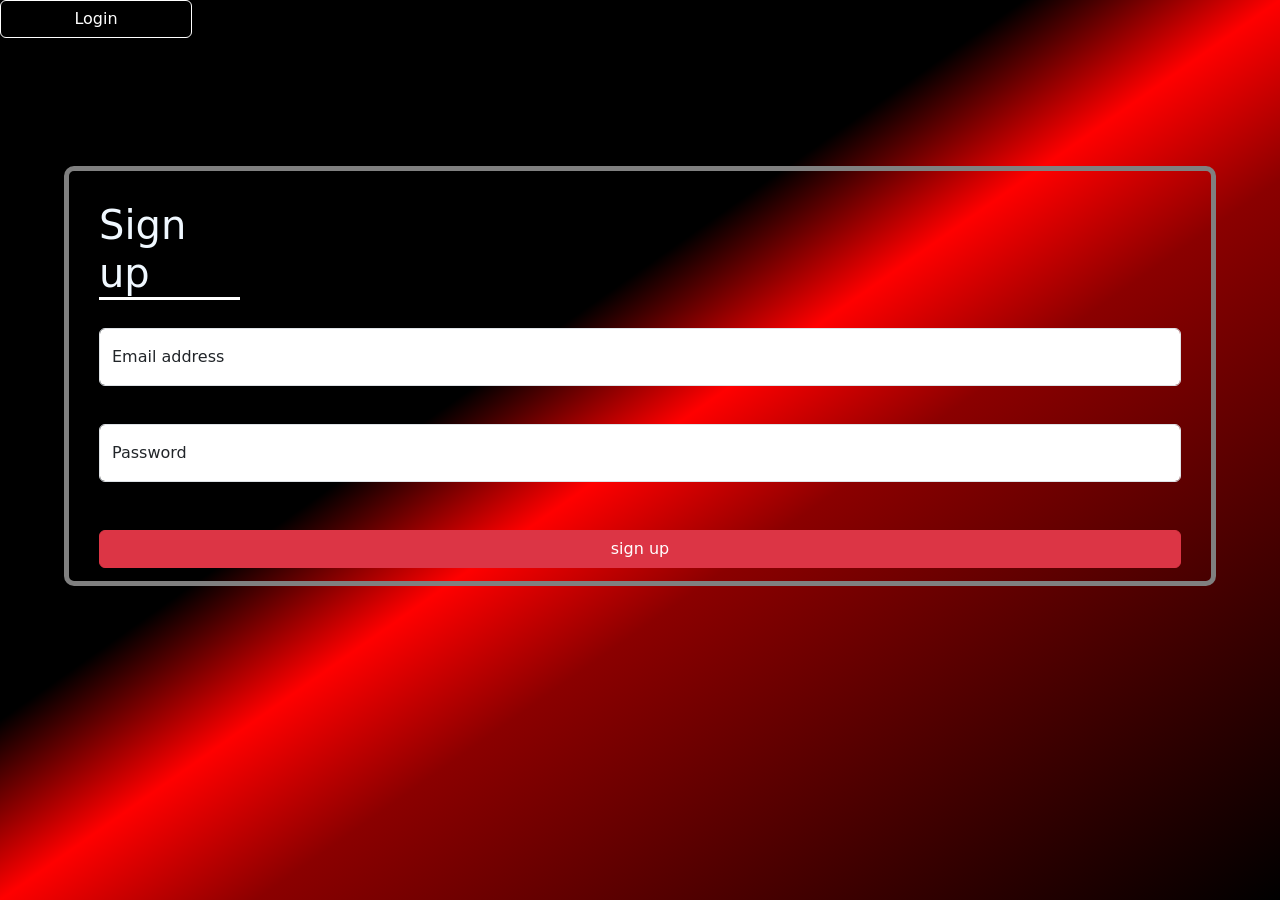
<file: logedin/index.html>
<!doctype html>
<html lang="en">
  <head>
    <meta charset="utf-8">
    <meta name="viewport" content="width=device-width, initial-scale=1">
    <title>Todo Website</title>
    <link rel="stylesheet" href="style.css">
<link href="https://cdn.jsdelivr.net/npm/bootstrap@5.3.5/dist/css/bootstrap.min.css" rel="stylesheet" integrity="sha384-SgOJa3DmI69IUzQ2PVdRZhwQ+dy64/BUtbMJw1MZ8t5HZApcHrRKUc4W0kG879m7" crossorigin="anonymous">
  </head>
  <body><a href="login.html">
    <button type="button"   id="L-btn" class="btn btn-outline-danger"
      >Login</button>
  </a>
    <!-- <button type="button" class="btn btn-outline-secondary">Secondary</button> -->
    <h1 style="width: 400px; color: azure;"></h1>
    <div id="inputdiv">
  <h1 id="h1">Sign up</h1>
  <form id="signup" >
  <div class="form-floating mb-3  input">
        <!-- Email address: -->
        <input type="email" class="form-control"   id="floatingInput" placeholder="name@example.com" required="">
        <label for="floatingInput">Email address</label>
      </div>
      <div class="form-floating">
        <!-- Password: -->
        <input type="password" class="form-control"  id="floatingPassword" placeholder="Password" required="">
        <label for="floatingPassword">Password</label><br><br>
        <button  style="width: 100%;" type="submit" class="btn btn-danger" id="btn" >sign up</button>
      </div>
      <!-- <a href="" > -->
        <!-- </a> -->
      </form>

    </div>



    <script src="https://cdn.jsdelivr.net/npm/@popperjs/core@2.11.8/dist/umd/popper.min.js" integrity="sha384-I7E8VVD/ismYTF4hNIPjVp/Zjvgyol6VFvRkX/vR+Vc4jQkC+hVqc2pM8ODewa9r" crossorigin="anonymous"></script>
    <script src="https://cdn.jsdelivr.net/npm/bootstrap@5.3.5/dist/js/bootstrap.min.js" integrity="sha384-VQqxDN0EQCkWoxt/0vsQvZswzTHUVOImccYmSyhJTp7kGtPed0Qcx8rK9h9YEgx+" crossorigin="anonymous"></script>

<script src="app2.js">





</script>














  </body>
</html>
</file>
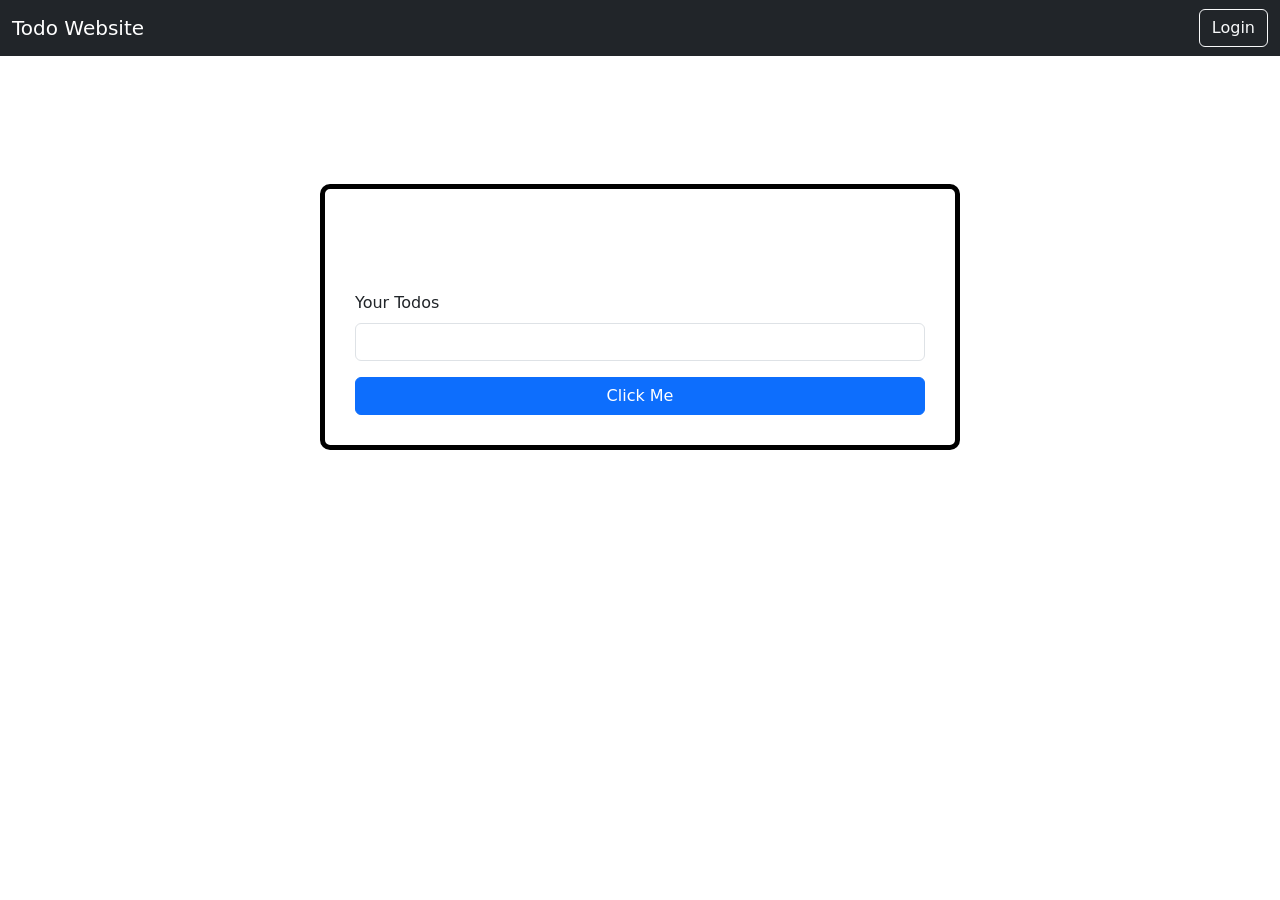
<file: logedin/homepage.html>
<!DOCTYPE html>
<html lang="en">
<head>
  <meta charset="UTF-8">
  <meta name="viewport" content="width=device-width, initial-scale=1.0">
  <title>Your Todos</title>
  <link href="https://cdn.jsdelivr.net/npm/bootstrap@5.3.5/dist/css/bootstrap.min.css" rel="stylesheet" integrity="sha384-SgOJa3DmI69IUzQ2PVdRZhwQ+dy64/BUtbMJw1MZ8t5HZApcHrRKUc4W0kG879m7" crossorigin="anonymous">
  <link rel="stylesheet" href="todostyle.css">
  <style>
    
  </style>
</head>
<body>
  <!-- Navbar Start -->
<nav class="navbar navbar-expand-lg navbar-dark bg-dark">
  <div class="container-fluid">
    <a class="navbar-brand" href="#">Todo Website</a>
    <button class="navbar-toggler" type="button" data-bs-toggle="collapse" data-bs-target="#mojaNavbar" aria-controls="mojaNavbar" aria-expanded="false" aria-label="Toggle navigation">
      <span class="navbar-toggler-icon"></span>
    </button>

      <form class="d-flex">
        <a href="login.html">
        <button class="btn btn-outline-light" type="button">Login</button>
      </a>
      </form>
    </div>
  </div>
</nav>

<div id="tododiv" ><br><br><br>
  <form id="todo">
    <div class="mb-3">
      <label for="exampleInputEmail1" class="form-label">Your Todos</label>
      <input type="text"  class="form-control" id="todoinput" aria-describedby="emailHelp">
      <!-- <div id="emailHelp" class="form-text">We'll never share your email with anyone else.</div> -->
    </div>
   
    <button type="submit" class="btn btn-primary" id="submitbutton" >Click Me</button>
  </form>
</div>
<div id="todoobject" style="border:  50px; padding-left: 359px;" >
<p id="paragraph" style="font-size: 30px ; font-style: italic;">
  
</p>

</div>






  <script src="https://cdn.jsdelivr.net/npm/@popperjs/core@2.11.8/dist/umd/popper.min.js" integrity="sha384-I7E8VVD/ismYTF4hNIPjVp/Zjvgyol6VFvRkX/vR+Vc4jQkC+hVqc2pM8ODewa9r" crossorigin="anonymous"></script>
  <script src="https://cdn.jsdelivr.net/npm/bootstrap@5.3.5/dist/js/bootstrap.min.js" integrity="sha384-VQqxDN0EQCkWoxt/0vsQvZswzTHUVOImccYmSyhJTp7kGtPed0Qcx8rK9h9YEgx+" crossorigin="anonymous"></script>
  <script src="app2.js">

  </script>

</body>
</html>
</file>
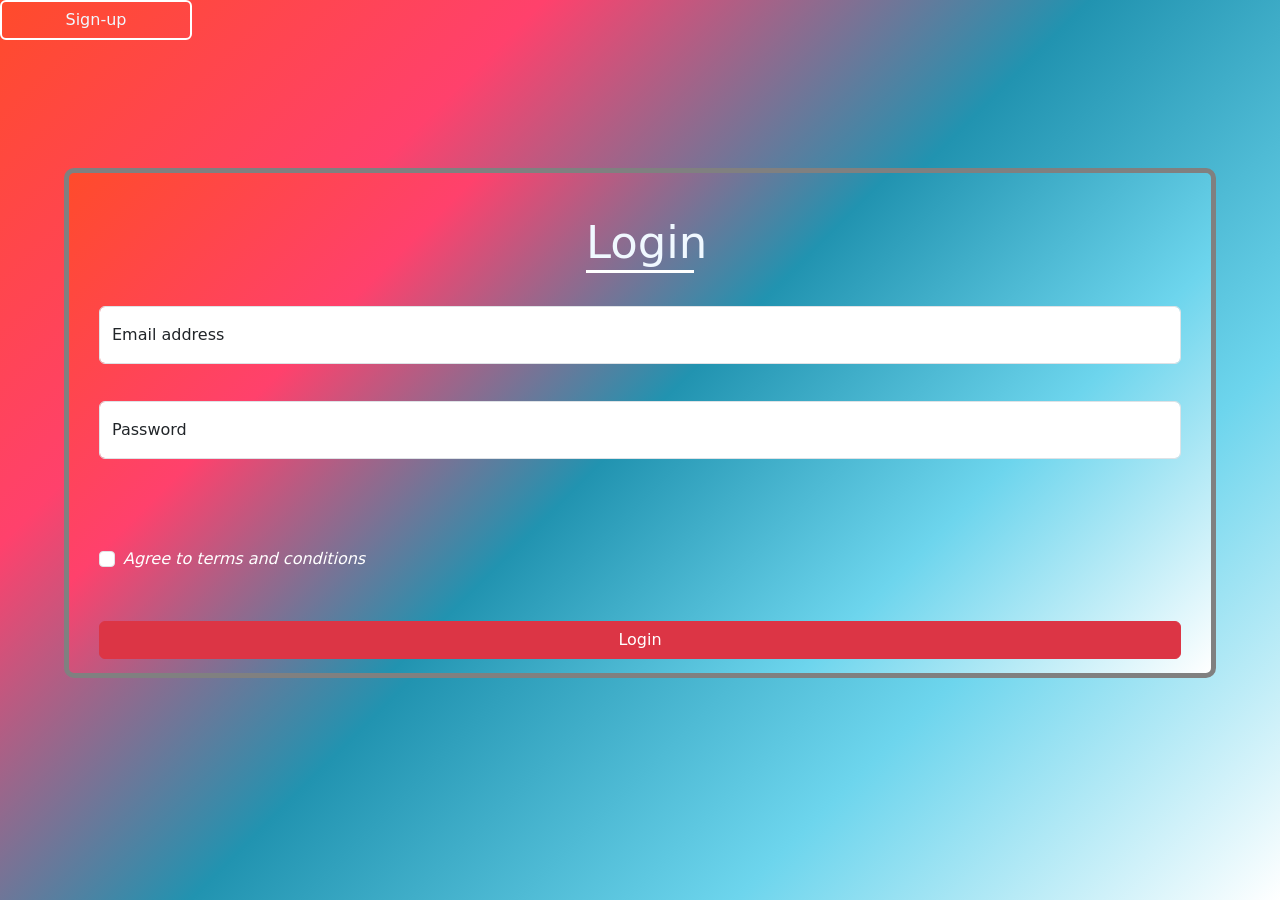
<file: logedin/login.html>
<!doctype html>
<html lang="en">
  <head>
    <meta charset="utf-8">
    <meta name="viewport" content="width=device-width, initial-scale=1">
    <title>To Website</title>
    <link rel="stylesheet" href="style.css">
<link href="https://cdn.jsdelivr.net/npm/bootstrap@5.3.5/dist/css/bootstrap.min.css" rel="stylesheet" integrity="sha384-SgOJa3DmI69IUzQ2PVdRZhwQ+dy64/BUtbMJw1MZ8t5HZApcHrRKUc4W0kG879m7" crossorigin="anonymous">
<style>
body{
    background: linear-gradient(135deg, 
  #ff4b2b, /* Warm Red */
  #ff416c, /* Pinkish Red */
  #2193b0, /* Sky Blue */
  #6dd5ed, /* Light Blue */
  #ffffff  /* White touch for freshness */
);
height: 600px;
}

#h1{
    margin: auto;
    font-size: 45px;
    width: 10%;
}    
@media(max-width:500px){
    #h1{
width: 0%;
margin: 0%;
    }
    #inputdiv {
        border: none;
    }
}
@media(max-width=555px){

#S-btn {
    border-color: white;
    color: white;
    width: 35%;
    height: 7%;
    margin-left: 1%;
}

}
</style>
  </head>
  <body>
    <a href="index.html">
    <button type="button" id="S-btn" class="btn btn-outline-primary">Sign-up</button>
  </a>
    <h1 style="width: 400px; color: azure;"></h1>
    <div id="inputdiv" style="background: linear-gradient(135deg, 
    #ff4b2b, /* Warm Red */
    #ff416c, /* Pinkish Red */
    #2193b0, /* Sky Blue */
    #6dd5ed, /* Light Blue */
    #ffffff  /* White touch for freshness */
  );height: 85%;

  ">
  <h1 id="h1">Login</h1>
  <form id="loginform" >
  <div class="form-floating mb-3  input">
        <!-- Email address: -->
        <input type="email" class="form-control"   id="email" placeholder="name@example.com" required="">
        <label for="floatingInput">Email address</label>
      </div>
      <div class="form-floating">
        <!-- Password: -->
        <input type="password" class="form-control"  id="password" placeholder="Password" required>
        <label for="floatingPassword">Password</label><br><br>
        <p  id="para"></p><br>
        <div class="col-12">
            <div class="form-check">
              <input class="form-check-input" type="checkbox" value="" id="invalidCheck"  >
              <label class="form-check-label" for="invalidCheck">
                <i style="color: white;">Agree to terms and conditions </i>
              </label>
              <div class="invalid-feedback">
                You must agree before submitting.
              </div>
            </div>
          </div><br><br>
        <button  style="width: 100%;" type="submit" class="btn btn-danger" id="btn" >Login</button>
        
      </div>
    </form>

    </div>



    <script src="https://cdn.jsdelivr.net/npm/@popperjs/core@2.11.8/dist/umd/popper.min.js" integrity="sha384-I7E8VVD/ismYTF4hNIPjVp/Zjvgyol6VFvRkX/vR+Vc4jQkC+hVqc2pM8ODewa9r" crossorigin="anonymous"></script>
    <script src="https://cdn.jsdelivr.net/npm/bootstrap@5.3.5/dist/js/bootstrap.min.js" integrity="sha384-VQqxDN0EQCkWoxt/0vsQvZswzTHUVOImccYmSyhJTp7kGtPed0Qcx8rK9h9YEgx+" crossorigin="anonymous"></script>

<script src="app2.js"></script>












  </body>
</html>
</file>
<file: logedin/style.css>
html{
  height: 100%;
}
body{
     
    background: linear-gradient(to bottom right, black 40%, red 50%, darkred 60%, black 100%);
    
  }
  /* @media(max-width=555px){

    #L-btn {
        border-color: white;
        color: white;
        width: 35%;
        height: 7%;
        margin-left: 27%;
    }
    
  
    }
    #S-btn {
      border-color: white;
      color: white;
      width: 35%;
      height: 7%;
      margin-left: 27%;
  } */
#S-btn{
  border: 2px solid rgb(255, 255, 255);
  width: 15%;
  /* border: white; */
  color: aliceblue;

}
  .input{
    
    width: 100%;
    padding-bottom: 2%;
    
  }
  @media(max-width:500px){
    #h1{
width: 0%;
/* margin: 0%; */
    }
    #inputdiv {
        border: none;
    }
}
  #inputdiv{
    height: 40%;
    border: 5px solid gray;
    background: linear-gradient(to bottom right, black, red, darkred, black ,);
padding: 30px 30px;
border-radius: 10px ;
width: 90%;
margin-bottom: 20%;
margin-top: 10%;
margin-left: 5%;
/* margin: auto; */

display: flex;
flex-direction: column;
flex-wrap: wrap;
gap: 20px;





}
#para{
color: rgb(255, 255, 255);
font-style: italic;
text-decoration:rgb(21, 16, 16) wavy underline


}
#h1{
width: 13%;
color: aliceblue;
border-bottom: 3px solid white;
}
#submitbutto{
  width: 8%;
}
.submitbutton{
  width: 100%;
}
#tododiv{
padding: 30px ;
border: 5px solid
 black;height: 80%;
  width:50%;
  margin: auto;
  margin-top: 10%;
  border-radius: 10px ;}
#L-btn{
border-color:white ;
color: white;
width: 15%;
height: 10%;
/* margin-left: 85%; */
/* margin-top: 1%; */




}

#todoobject{
  margin-left: 30%;
  width: 7px;

}
@media(max-width:520px){
  #inputdiv{
    border: none;
    /* background-color: rgb(255, 255, 255); */
    
  }
  #L-btn{
    width: 30%;
  }
  #h1{
    border: none;
  }
}
@media(max-width:707px){
  #S-btn{
    width: 30%;
  }
  
}
</file>
<file: logedin/todostyle.css>
.container-md{
    background-color: rgb(0, 0, 0);
  }
#tododiv  {padding: 30px ;
border: 5px solid
 black;height: 80%;
  width:50%;
  margin: auto;
  margin-top: 10%;
  border-radius: 10px ;}
  #submitbutton{
    width: 100%;
    
  }
  @media(max-width:500px){
   #tododiv{
    padding-top: 40px;
    margin-left:4px ;
    margin: 0%;
    border: none;
    
    padding: 0%;
    padding-left: 1%;
    width: 97%;
   }
  
   #paragraph{
    /* margin-top: 40%; */
    width: 40%;
    font-size: 15px;
    margin: 0%;
    margin-left: -330px;

   }
}

@media(max-width:990px){

  #tododiv {
    padding: 30px;
    border: 5px solid black;
    height: 80%;
    width: 100%;
    margin: inherit;
    margin-top: 10%;
    border-radius: 10px;
}
#pargraph{
margin-left: px;

}

#paragraph{
  /* margin-top: 40%; */
  width: 40%;
  font-size: 15px;
  margin: 0%;
  margin-left: -330px;

 }

}
</file>
